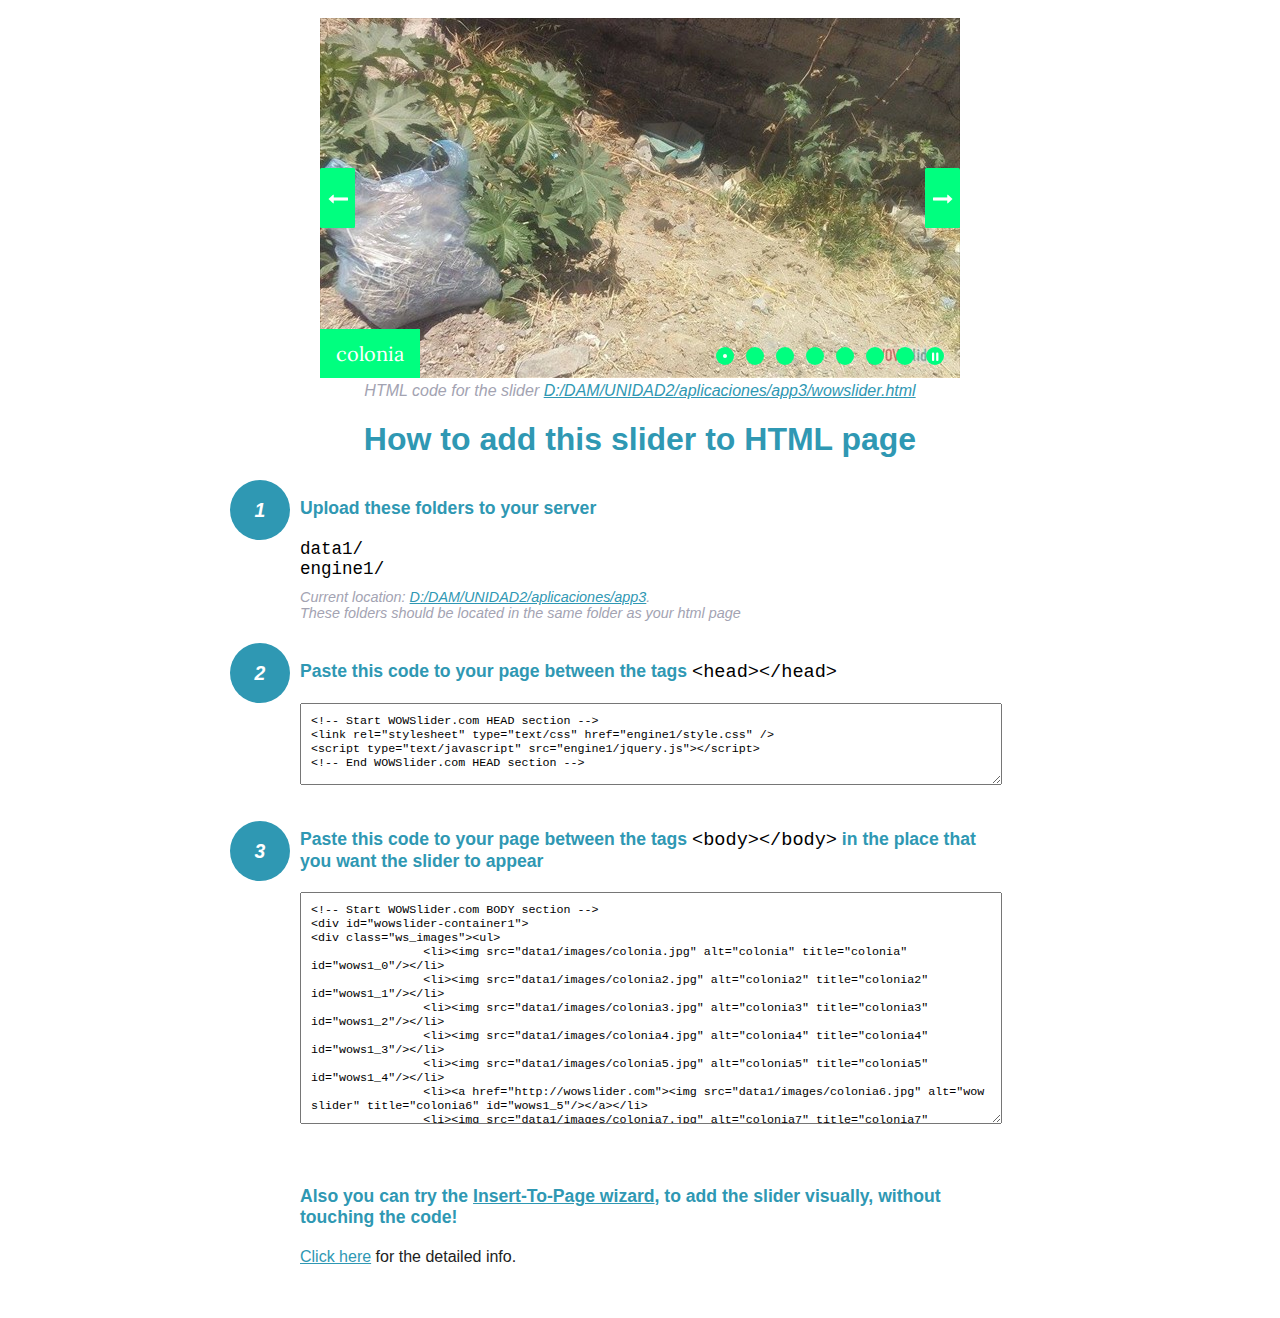
<file: wowslider-howto.html>
<!DOCTYPE html>
<html>
<head>
	<title>WOWSlider</title>
	<meta http-equiv="content-type" content="text/html; charset=utf-8" />
	<meta name="description" content="WOWSlider" />
	
	<!-- Start WOWSlider.com HEAD section --> <!-- add to the <head> of your page -->
	<link rel="stylesheet" type="text/css" href="engine1/style.css" />
	<script type="text/javascript" src="engine1/jquery.js"></script>
	<!-- End WOWSlider.com HEAD section -->


<style>
.instuction {
	font-family: sans-serif, Arial;
	display: block;
	margin: 0 auto;
	max-width: 820px;
	width: 100%;
	padding: 0 70px;
	color: #222;
	-webkit-box-sizing: border-box;
	-moz-box-sizing: border-box;
	box-sizing: border-box;
}
.instuction h1 img {
	max-width: 170px;
	vertical-align: middle;
	margin-bottom: 10px;
}
.instuction h1 {
	color: #2F98B3;
	text-align: center;
}
.instuction h2 {
	position: relative;
	font-size: 1.1em;
	color: #2F98B3;
	margin-bottom: 20px;
	margin-top: 40px;
}
.instuction h2 span.num {
	position: absolute;
	left: -70px;
	top: -18px;
	display: inline-block;
	vertical-align: middle;
	font-style: italic;
	font-size: 1.1em;
	width: 60px;
	height: 60px;
	line-height: 60px;
	text-align: center;
	background: #2F98B3;
	color: #fff;
	border-radius: 50%;
}
.instuction .mono {
	color: #000;
	font-family: monospace;
	font-size: 1.3em;
	font-weight: normal;
}
.instuction li.mono {
	font-size: 1.5em;
}

.instuction ul {
	font-size: 0.9em;
	margin-top: 0;
	padding-left: 0;
	list-style: none;
}
.instuction .note {
	color: #A3A3B2;
	font-style: italic;
	padding-top: 10px;
}
.instuction p.note {
	text-align: center;
	padding-top: 0;
	margin-top: 4px;
}
.instuction textarea {
	font-size: 0.9em;
	min-height: 60px;
	padding: 10px;
	margin: 0;
	overflow: auto;
	max-width: 100%;
	width: 100%;
}
.instuction a,
.instuction a:visited {
	color: #2F98B3;
}
</style>


</head>
<body style="margin:auto">

<br>

<!-- Start WOWSlider.com BODY section --> <!-- add to the <body> of your page -->
<div id="wowslider-container1">
<div class="ws_images"><ul>
		<li><img src="data1/images/colonia.jpg" alt="colonia" title="colonia" id="wows1_0"/></li>
		<li><img src="data1/images/colonia2.jpg" alt="colonia2" title="colonia2" id="wows1_1"/></li>
		<li><img src="data1/images/colonia3.jpg" alt="colonia3" title="colonia3" id="wows1_2"/></li>
		<li><img src="data1/images/colonia4.jpg" alt="colonia4" title="colonia4" id="wows1_3"/></li>
		<li><img src="data1/images/colonia5.jpg" alt="colonia5" title="colonia5" id="wows1_4"/></li>
		<li><a href="http://wowslider.com"><img src="data1/images/colonia6.jpg" alt="wow slider" title="colonia6" id="wows1_5"/></a></li>
		<li><img src="data1/images/colonia7.jpg" alt="colonia7" title="colonia7" id="wows1_6"/></li>
	</ul></div>
	<div class="ws_bullets"><div>
		<a href="#" title="colonia"><span><img src="data1/tooltips/colonia.jpg" alt="colonia"/>1</span></a>
		<a href="#" title="colonia2"><span><img src="data1/tooltips/colonia2.jpg" alt="colonia2"/>2</span></a>
		<a href="#" title="colonia3"><span><img src="data1/tooltips/colonia3.jpg" alt="colonia3"/>3</span></a>
		<a href="#" title="colonia4"><span><img src="data1/tooltips/colonia4.jpg" alt="colonia4"/>4</span></a>
		<a href="#" title="colonia5"><span><img src="data1/tooltips/colonia5.jpg" alt="colonia5"/>5</span></a>
		<a href="#" title="colonia6"><span><img src="data1/tooltips/colonia6.jpg" alt="colonia6"/>6</span></a>
		<a href="#" title="colonia7"><span><img src="data1/tooltips/colonia7.jpg" alt="colonia7"/>7</span></a>
	</div></div><div class="ws_script" style="position:absolute;left:-99%"><a href="http://wowslider.com">wow slider</a> by WOWSlider.com v8.7</div>
<div class="ws_shadow"></div>
</div>	
<script type="text/javascript" src="engine1/wowslider.js"></script>
<script type="text/javascript" src="engine1/script.js"></script>
<!-- End WOWSlider.com BODY section -->


<div class="instuction">
	<p class="note">HTML code for the slider <a href="file:///D:/DAM/UNIDAD2/aplicaciones/app3/wowslider.html">D:/DAM/UNIDAD2/aplicaciones/app3/wowslider.html</a></p>

	<h1>
		How to add this slider to HTML page
	</h1>

	<h2><span class="num">1</span> Upload these folders to your server</h2>
	<ul>
		<li class="mono">data1/</li>
		<li class="mono">engine1/</li>
		<li class="note">Current location: <a href="file:///D:/DAM/UNIDAD2/aplicaciones/app3">D:/DAM/UNIDAD2/aplicaciones/app3</a>. <br>These folders should be located in the same folder as your html page</li>
	</ul>

	<h2><span class="num">2</span> Paste this code to your page between the tags <span class="mono">&lt;head&gt;&lt;/head&gt;</span></h2>
	<textarea onclick="this.select()">&lt;!-- Start WOWSlider.com HEAD section --&gt;
&lt;link rel=&quot;stylesheet&quot; type=&quot;text/css&quot; href=&quot;engine1/style.css&quot; /&gt;
&lt;script type=&quot;text/javascript&quot; src=&quot;engine1/jquery.js&quot;&gt;&lt;/script&gt;
&lt;!-- End WOWSlider.com HEAD section --&gt;</textarea>


	<h2><span class="num" style="top: -8px;">3</span> Paste this code to your page between the tags <span class="mono">&lt;body&gt;&lt;/body&gt;</span> in the place that you want the slider to appear</h2>
	<textarea onclick="this.select()" rows="15">&lt;!-- Start WOWSlider.com BODY section --&gt;
&lt;div id=&quot;wowslider-container1&quot;&gt;
&lt;div class=&quot;ws_images&quot;&gt;&lt;ul&gt;
		&lt;li&gt;&lt;img src=&quot;data1/images/colonia.jpg&quot; alt=&quot;colonia&quot; title=&quot;colonia&quot; id=&quot;wows1_0&quot;/&gt;&lt;/li&gt;
		&lt;li&gt;&lt;img src=&quot;data1/images/colonia2.jpg&quot; alt=&quot;colonia2&quot; title=&quot;colonia2&quot; id=&quot;wows1_1&quot;/&gt;&lt;/li&gt;
		&lt;li&gt;&lt;img src=&quot;data1/images/colonia3.jpg&quot; alt=&quot;colonia3&quot; title=&quot;colonia3&quot; id=&quot;wows1_2&quot;/&gt;&lt;/li&gt;
		&lt;li&gt;&lt;img src=&quot;data1/images/colonia4.jpg&quot; alt=&quot;colonia4&quot; title=&quot;colonia4&quot; id=&quot;wows1_3&quot;/&gt;&lt;/li&gt;
		&lt;li&gt;&lt;img src=&quot;data1/images/colonia5.jpg&quot; alt=&quot;colonia5&quot; title=&quot;colonia5&quot; id=&quot;wows1_4&quot;/&gt;&lt;/li&gt;
		&lt;li&gt;&lt;a href=&quot;http://wowslider.com&quot;&gt;&lt;img src=&quot;data1/images/colonia6.jpg&quot; alt=&quot;wow slider&quot; title=&quot;colonia6&quot; id=&quot;wows1_5&quot;/&gt;&lt;/a&gt;&lt;/li&gt;
		&lt;li&gt;&lt;img src=&quot;data1/images/colonia7.jpg&quot; alt=&quot;colonia7&quot; title=&quot;colonia7&quot; id=&quot;wows1_6&quot;/&gt;&lt;/li&gt;
	&lt;/ul&gt;&lt;/div&gt;
	&lt;div class=&quot;ws_bullets&quot;&gt;&lt;div&gt;
		&lt;a href=&quot;#&quot; title=&quot;colonia&quot;&gt;&lt;span&gt;&lt;img src=&quot;data1/tooltips/colonia.jpg&quot; alt=&quot;colonia&quot;/&gt;1&lt;/span&gt;&lt;/a&gt;
		&lt;a href=&quot;#&quot; title=&quot;colonia2&quot;&gt;&lt;span&gt;&lt;img src=&quot;data1/tooltips/colonia2.jpg&quot; alt=&quot;colonia2&quot;/&gt;2&lt;/span&gt;&lt;/a&gt;
		&lt;a href=&quot;#&quot; title=&quot;colonia3&quot;&gt;&lt;span&gt;&lt;img src=&quot;data1/tooltips/colonia3.jpg&quot; alt=&quot;colonia3&quot;/&gt;3&lt;/span&gt;&lt;/a&gt;
		&lt;a href=&quot;#&quot; title=&quot;colonia4&quot;&gt;&lt;span&gt;&lt;img src=&quot;data1/tooltips/colonia4.jpg&quot; alt=&quot;colonia4&quot;/&gt;4&lt;/span&gt;&lt;/a&gt;
		&lt;a href=&quot;#&quot; title=&quot;colonia5&quot;&gt;&lt;span&gt;&lt;img src=&quot;data1/tooltips/colonia5.jpg&quot; alt=&quot;colonia5&quot;/&gt;5&lt;/span&gt;&lt;/a&gt;
		&lt;a href=&quot;#&quot; title=&quot;colonia6&quot;&gt;&lt;span&gt;&lt;img src=&quot;data1/tooltips/colonia6.jpg&quot; alt=&quot;colonia6&quot;/&gt;6&lt;/span&gt;&lt;/a&gt;
		&lt;a href=&quot;#&quot; title=&quot;colonia7&quot;&gt;&lt;span&gt;&lt;img src=&quot;data1/tooltips/colonia7.jpg&quot; alt=&quot;colonia7&quot;/&gt;7&lt;/span&gt;&lt;/a&gt;
	&lt;/div&gt;&lt;/div&gt;&lt;div class=&quot;ws_script&quot; style=&quot;position:absolute;left:-99%&quot;&gt;&lt;a href=&quot;http://wowslider.com&quot;&gt;wow slider&lt;/a&gt; by WOWSlider.com v8.7&lt;/div&gt;
&lt;div class=&quot;ws_shadow&quot;&gt;&lt;/div&gt;
&lt;/div&gt;	
&lt;script type=&quot;text/javascript&quot; src=&quot;engine1/wowslider.js&quot;&gt;&lt;/script&gt;
&lt;script type=&quot;text/javascript&quot; src=&quot;engine1/script.js&quot;&gt;&lt;/script&gt;
&lt;!-- End WOWSlider.com BODY section --&gt;</textarea>

<br><br>
<h2>Also you can try the <a href="http://wowslider.com/help/add-wowslider-to-page-2.html" target="_blank">Insert-To-Page wizard</a>, to add the slider visually, without touching the code!</h2>
<p>
	<a href="http://wowslider.com/help/add-wowslider-to-page-2.html" target="_blank">Click here</a> for the detailed info.
</p>
</div>

<br><br>
</body>
</html>
</file>
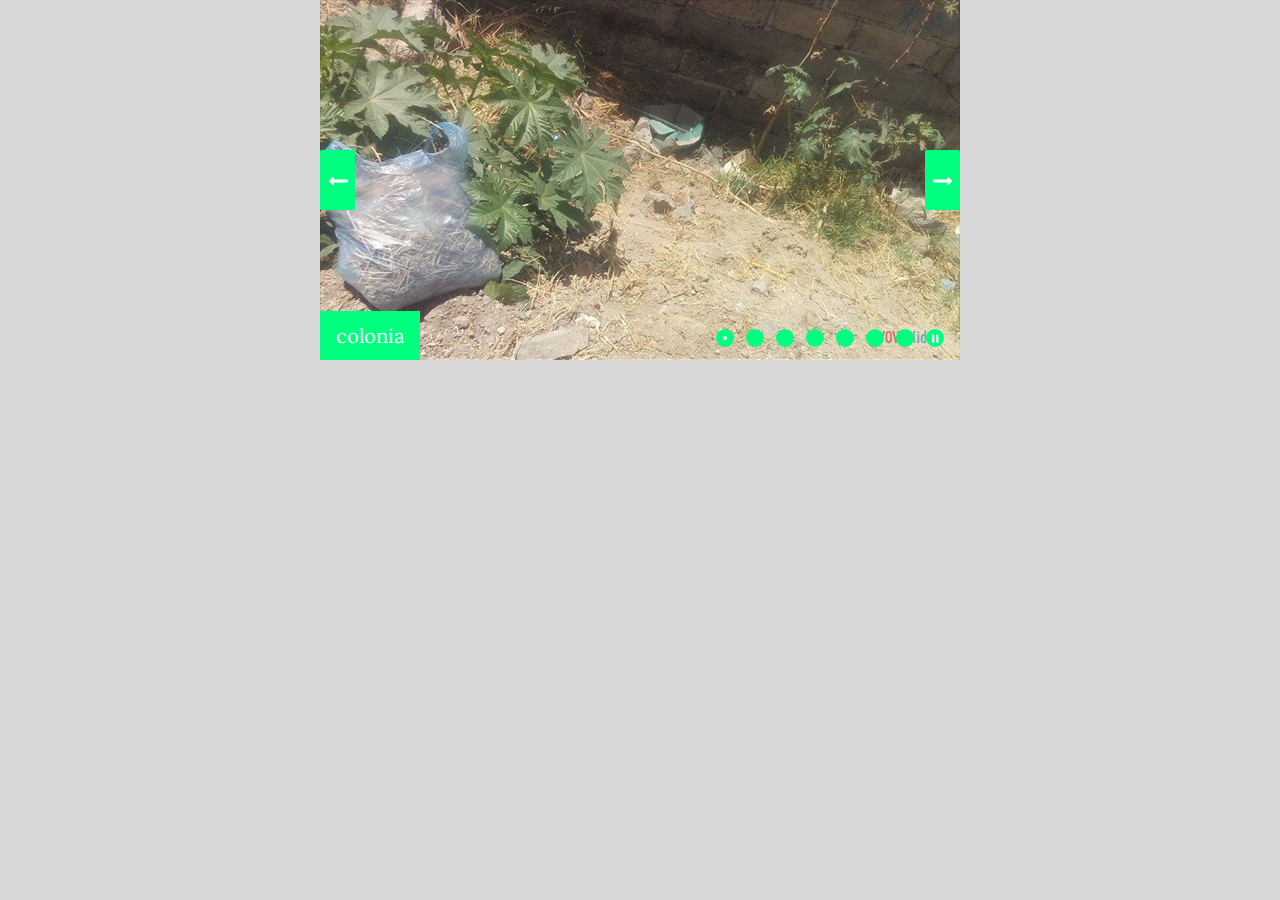
<file: wowslider.html>
<!DOCTYPE html>
<html>
<head>
	<title>Wow slider</title>
	<meta http-equiv="content-type" content="text/html; charset=utf-8" />
	<meta name="description" content="Made with WOW Slider - Create beautiful, responsive image sliders in a few clicks. Awesome skins and animations. Wow slider" />
	
	<!-- Start WOWSlider.com HEAD section --> <!-- add to the <head> of your page -->
	<link rel="stylesheet" type="text/css" href="engine1/style.css" />
	<script type="text/javascript" src="engine1/jquery.js"></script>
	<!-- End WOWSlider.com HEAD section -->

</head>
<body style="background-color:#d7d7d7;margin:auto">
	
	<!-- Start WOWSlider.com BODY section --> <!-- add to the <body> of your page -->
	<div id="wowslider-container1">
	<div class="ws_images"><ul>
		<li><img src="data1/images/colonia.jpg" alt="colonia" title="colonia" id="wows1_0"/></li>
		<li><img src="data1/images/colonia2.jpg" alt="colonia2" title="colonia2" id="wows1_1"/></li>
		<li><img src="data1/images/colonia3.jpg" alt="colonia3" title="colonia3" id="wows1_2"/></li>
		<li><img src="data1/images/colonia4.jpg" alt="colonia4" title="colonia4" id="wows1_3"/></li>
		<li><img src="data1/images/colonia5.jpg" alt="colonia5" title="colonia5" id="wows1_4"/></li>
		<li><a href="http://wowslider.com"><img src="data1/images/colonia6.jpg" alt="wow slider" title="colonia6" id="wows1_5"/></a></li>
		<li><img src="data1/images/colonia7.jpg" alt="colonia7" title="colonia7" id="wows1_6"/></li>
	</ul></div>
	<div class="ws_bullets"><div>
		<a href="#" title="colonia"><span><img src="data1/tooltips/colonia.jpg" alt="colonia"/>1</span></a>
		<a href="#" title="colonia2"><span><img src="data1/tooltips/colonia2.jpg" alt="colonia2"/>2</span></a>
		<a href="#" title="colonia3"><span><img src="data1/tooltips/colonia3.jpg" alt="colonia3"/>3</span></a>
		<a href="#" title="colonia4"><span><img src="data1/tooltips/colonia4.jpg" alt="colonia4"/>4</span></a>
		<a href="#" title="colonia5"><span><img src="data1/tooltips/colonia5.jpg" alt="colonia5"/>5</span></a>
		<a href="#" title="colonia6"><span><img src="data1/tooltips/colonia6.jpg" alt="colonia6"/>6</span></a>
		<a href="#" title="colonia7"><span><img src="data1/tooltips/colonia7.jpg" alt="colonia7"/>7</span></a>
	</div></div><div class="ws_script" style="position:absolute;left:-99%"><a href="http://wowslider.com">wow slider</a> by WOWSlider.com v8.7</div>
	<div class="ws_shadow"></div>
	</div>	
	<script type="text/javascript" src="engine1/wowslider.js"></script>
	<script type="text/javascript" src="engine1/script.js"></script>
	<!-- End WOWSlider.com BODY section -->

</body>
</html>
</file>
<file: engine1/style.css>
/*
 *	generated by WOW Slider 8.7
 *	template Boundary
 */
@import url(https://fonts.googleapis.com/css?family=Lora&subset=latin,latin-ext,cyrillic);
@font-face {
  font-family: 'ws-ctrl-boundary';
  src: url('ws-ctrl-boundary.eot');
  src: url('ws-ctrl-boundary.eot#iefix') format('embedded-opentype'),
       url('ws-ctrl-boundary.svg#ws-ctrl-boundary') format('svg');
  font-weight: normal;
  font-style: normal;
}
@font-face {
  font-family: 'ws-ctrl-boundary';
  src: url('[data-uri]') format('woff'),
       url('[data-uri]') format('truetype');
}
#wowslider-container1 { 
	display: table;
	zoom: 1; 
	position: relative;
	width: 100%;
	max-width: 640px;
	max-height:360px;
	margin:0px auto 0px;
	z-index:90;
	text-align:left; /* reset align=center */
	font-size: 10px;
	text-shadow: none; /* fix some user styles */

	/* reset box-sizing (to boostrap friendly) */
	-webkit-box-sizing: content-box;
	-moz-box-sizing: content-box;
	box-sizing: content-box; 
}
* html #wowslider-container1{ width:640px }
#wowslider-container1 .ws_images ul{
	position:relative;
	width: 10000%; 
	height:100%;
	left:0;
	list-style:none;
	margin:0;
	padding:0;
	border-spacing:0;
	overflow: visible;
	/*table-layout:fixed;*/
}
#wowslider-container1 .ws_images ul li{
	position: relative;
	width:1%;
	height:100%;
	line-height:0; /*opera*/
	overflow: hidden;
	float:left;
	/*font-size:0;*/
	padding:0 0 0 0 !important;
	margin:0 0 0 0 !important;
}

#wowslider-container1 .ws_images{
	position: relative;
	left:0;
	top:0;
	height:100%;
	max-height:360px;
	max-width: 640px;
	vertical-align: top;
	border:none;
	overflow: hidden;
}
#wowslider-container1 .ws_images ul a{
	width:100%;
	height:100%;
	max-height:360px;
	display:block;
	color:transparent;
}
#wowslider-container1 img{
	max-width: none !important;
}
#wowslider-container1 .ws_images .ws_list img,
#wowslider-container1 .ws_images > div > img{
	width:100%;
	border:none 0;
	max-width: none;
	padding:0;
	margin:0;
}
#wowslider-container1 .ws_images > div > img {
	max-height:360px;
}

#wowslider-container1 .ws_images iframe {
	position: absolute;
	z-index: -1;
}

#wowslider-container1 .ws-title > div {
	display: inline-block !important;
}

#wowslider-container1 a{ 
	text-decoration: none; 
	outline: none; 
	border: none; 
}

#wowslider-container1  .ws_bullets { 
	float: left;
	position:absolute;
	z-index:70;
}
#wowslider-container1  .ws_bullets div{
	position:relative;
	float:left;
	font-size: 0px;
}
/* compatibility with Joomla styles */
#wowslider-container1  .ws_bullets a {
	line-height: 0;
}

#wowslider-container1  .ws_script{
	display:none;
}
#wowslider-container1 sound, 
#wowslider-container1 object{
	position:absolute;
}

/* prevent some of users reset styles */
#wowslider-container1 .ws_effect {
	position: static;
	width: 100%;
	height: 100%;
}

#wowslider-container1 .ws_photoItem {
	border: 2em solid #fff;
	margin-left: -2em;
	margin-top: -2em;
}
#wowslider-container1 .ws_cube_side {
	background: #A6A5A9;
}


#wowslider-container1.ws_gestures {
	cursor: -webkit-grab;
	cursor: -moz-grab;
	cursor: url("[data-uri]"), move;
}
#wowslider-container1.ws_gestures.ws_grabbing {
	cursor: -webkit-grabbing;
	cursor: -moz-grabbing;
	cursor: url("[data-uri]"), move;
}

/* hide controls when video start play */
#wowslider-container1.ws_video_playing .ws_bullets,
#wowslider-container1.ws_video_playing .ws_fullscreen,
#wowslider-container1.ws_video_playing .ws_next,
#wowslider-container1.ws_video_playing .ws_prev {
	display: none;
}


/* youtube/vimeo buttons */
#wowslider-container1 .ws_video_btn {
	position: absolute;
	display: none;
	cursor: pointer;
	top: 0;
	left: 0;
	width: 100%;
	height: 100%;
	z-index: 55;
}
#wowslider-container1 .ws_video_btn.ws_youtube,
#wowslider-container1 .ws_video_btn.ws_vimeo {
	display: block;
}
#wowslider-container1 .ws_video_btn div {
	position: absolute;
	background-image: url(./playvideo.png);
	background-size: 200%;
	top: 50%;
	left: 50%;
	width: 7em;
	height: 5em;
	margin-left: -3.5em;
	margin-top: -2.5em;
}
#wowslider-container1 .ws_video_btn.ws_youtube div {
	background-position: 0 0;
}
#wowslider-container1 .ws_video_btn.ws_youtube:hover div {
	background-position: 100% 0;
}
#wowslider-container1 .ws_video_btn.ws_vimeo div {
	background-position: 0 100%;
}
#wowslider-container1 .ws_video_btn.ws_vimeo:hover div {
	background-position: 100% 100%;
}

#wowslider-container1 .ws_playpause.ws_hide {
	display: none !important;
}
#wowslider-container1 .ws_controls {
	position: absolute;
	top: 0; left: 0; right: 0; bottom: 0;
	overflow: hidden;
}

/* FS btn */
#wowslider-container1 .ws_fullscreen {
	right: auto;
	left: 1em;
	top: 1em;
	background: #00ff7f;
	font-size: 0.6rem;
	padding: 5px;
	border-radius: 50%;
}

/* bullets */
#wowslider-container1 .ws_bullets { 
	padding: 0px;
	max-width: 40%;
	text-align: right;
}
#wowslider-container1 .ws_bullets a { 
	position:relative;
	display: inline-block;
	width: 0;
	margin: 3px 6px;
	padding: 9px;
} 
#wowslider-container1 .ws_bullets a > span {
	position:absolute;
	display: block;
	top:0;
	right: 0;
	height:100%;
	width:100%;
	border-radius: 50%;
	background: #00ff7f;
}

#wowslider-container1 .ws_bullets a.ws_overbull > span:after,
#wowslider-container1 .ws_bullets a.ws_selbull > span:after {
	content: '';
	position: absolute;
	top: 7px;
	left: 7px;
	background: #fff;
	width: 4px;
	height: 4px;
	border-radius: 50%;
}



/* Play / Pause */
#wowslider-container1 .ws_playpause {
	position:absolute;
	right: 1em;
	bottom: 1em;
	padding: 9px;
	margin: 3px 6px;
	border-radius: 50%;
	background: #00ff7f;
	
	color: #ffffff;
	z-index: 100;
}

#wowslider-container1 .ws_playpause > span:before {
	font: 1.2em "ws-ctrl-boundary";
	position: absolute;
	left: 0;
	top: 50%;
	right: 0;
	margin-top: 1px;
	display: block;
	text-align: center;
	-webkit-transform: translateY(-50%);
	transform: translateY(-50%);
}
/* IE10+ hacks */
_:-ms-input-placeholder, :root #wowslider-container1 a.ws_playpause > span:before {line-height: 3.2em;}

#wowslider-container1 .ws_play > span:before {
	content:"\e802";
}
#wowslider-container1 .ws_pause > span:before {
	content:"\e803";
}



/* arrows */
#wowslider-container1 a.ws_next,
#wowslider-container1 a.ws_prev {
	position:absolute;
	width: 3.5em;
  	padding: 3em 0;
	top:50%;
	
	margin-top: -3em;
	color: #ffffff;
	z-index: 100;

	-webkit-transition: background 200ms ease-in-out, -webkit-transform 200ms ease-in-out, box-shadow 200ms ease-in-out;
	transition: background 200ms ease-in-out, transform 200ms ease-in-out, -webkit-transform 200ms ease-in-out, box-shadow 200ms ease-in-out;
}
#wowslider-container1 a.ws_next {
	right: 0;
}
#wowslider-container1 a.ws_prev {
	left: 0;
}


#wowslider-container1 a.ws_next > span,
#wowslider-container1 a.ws_prev > span {
	display: block;
	position: absolute;
	top: 0; left: 0; right: 0; bottom: 0;
	background: #00ff7f;
	border-radius: 0.15em;
	color: #fff;
	text-align: center;
	z-index: 2;
}

#wowslider-container1 a.ws_next > span:before,
#wowslider-container1 a.ws_prev > span:before {
	position: absolute;
	display: block;
	font: 2em "ws-ctrl-boundary";
	top: 50%;
	left: 0;
	right: 0;
	margin-top: 1px;
	-webkit-transform: translateY(-50%);
	transform: translateY(-50%);
}
/* IE10+ hacks */
_:-ms-input-placeholder, :root #wowslider-container1 a.ws_next > span:before {line-height: 3.2em;}
_:-ms-input-placeholder, :root #wowslider-container1 a.ws_prev > span:before {line-height: 3.2em;}

#wowslider-container1 a.ws_next > span:before {
	content:'\e801';
}
#wowslider-container1 a.ws_prev > span:before {
	content:'\e800';
}

#wowslider-container1 a.ws_prev,
#wowslider-container1 a.ws_next {
  -webkit-transition: 300ms padding 300ms ease, 300ms margin-top 300ms ease;
  transition: 300ms padding 300ms ease, 300ms margin-top 300ms ease;
}
#wowslider-container1 a.ws_prev:hover,
#wowslider-container1 a.ws_next:hover {
  padding: 3.4em 0;
  margin-top: -3.4em;
  -webkit-transition: 300ms padding ease, 300ms margin-top ease;
  transition: 300ms padding ease, 300ms margin-top ease;
}



#wowslider-container1 a.ws_prev img,
#wowslider-container1 a.ws_next img {
  position: absolute;
  top: 0;
  width: 8.5em;
  border: 1em solid #00ff7f;
  -webkit-transition: 300ms right ease, 300ms left ease;
  transition: 300ms right ease, 300ms left ease;
}

#wowslider-container1 a.ws_prev img {
  left: -10.5em;
}
#wowslider-container1 a.ws_next img {
  right: -10.5em;
}

#wowslider-container1 a.ws_prev:hover img {
  left: 3.5em;
  -webkit-transition: 300ms left 300ms ease;
  transition: 300ms left 300ms ease;
}
#wowslider-container1 a.ws_next:hover img {
  right: 3.5em;
  -webkit-transition: 300ms right 300ms ease;
  transition: 300ms right 300ms ease;
}/* bottom center */
#wowslider-container1  .ws_bullets {
	bottom:1em;
	right: 1em;
	margin-right: 30px;
}#wowslider-container1 .ws-title{
	font: 1em 'Lora', serif;
	max-width: 50%;
	position: absolute;
	left: 0;
	margin-right:10em;
	z-index: 50;
	bottom: 0;
	top: auto;
	opacity: 1;
}
#wowslider-container1 .ws-title div,#wowslider-container1 .ws-title span{
	display:inline-block;
	padding: 0.6em 0.8em;
	background-color: #00ff7f;
	color: #fff;
}
#wowslider-container1 .ws-title div{
	display:block;
	margin-top:0.5em;
	font-size: 1.3em;
	color: #fff;
}
#wowslider-container1 .ws-title span{
	font-size: 2em;
}#wowslider-container1 .ws_images > ul{
	animation: wsBasic 28s infinite;
	-moz-animation: wsBasic 28s infinite;
	-webkit-animation: wsBasic 28s infinite;
}
@keyframes wsBasic{0%{left:-0%} 7.14%{left:-0%} 14.29%{left:-100%} 21.43%{left:-100%} 28.57%{left:-200%} 35.71%{left:-200%} 42.86%{left:-300%} 50%{left:-300%} 57.14%{left:-400%} 64.29%{left:-400%} 71.43%{left:-500%} 78.57%{left:-500%} 85.71%{left:-600%} 92.86%{left:-600%} }
@-moz-keyframes wsBasic{0%{left:-0%} 7.14%{left:-0%} 14.29%{left:-100%} 21.43%{left:-100%} 28.57%{left:-200%} 35.71%{left:-200%} 42.86%{left:-300%} 50%{left:-300%} 57.14%{left:-400%} 64.29%{left:-400%} 71.43%{left:-500%} 78.57%{left:-500%} 85.71%{left:-600%} 92.86%{left:-600%} }
@-webkit-keyframes wsBasic{0%{left:-0%} 7.14%{left:-0%} 14.29%{left:-100%} 21.43%{left:-100%} 28.57%{left:-200%} 35.71%{left:-200%} 42.86%{left:-300%} 50%{left:-300%} 57.14%{left:-400%} 64.29%{left:-400%} 71.43%{left:-500%} 78.57%{left:-500%} 85.71%{left:-600%} 92.86%{left:-600%} }

#wowslider-container1 .ws_bullets  a img{
	position:absolute;
	display:block;
	text-indent:0;
	bottom:15px;
	left:-43px;
	visibility:hidden;
	max-width:none;
}
#wowslider-container1 .ws_bullets a:hover img{
	visibility:visible;
}

#wowslider-container1 .ws_bulframe div div{
	height:48px;
	overflow:visible;
	position:relative;
}
#wowslider-container1 .ws_bulframe div {
	left:0;
	overflow:hidden;
	position:relative;
	width:85px;
}
#wowslider-container1  .ws_bullets .ws_bulframe{
	position:absolute;
	display:none;
	bottom:25px;
	margin-left:8px;
	cursor:pointer;

	/* fixed bulframe hidding in Chrome */
	-webkit-transform: translateZ(0);
	-ms-transform: translateZ(0);
	-o-transform: translateZ(0);
	transform: translateZ(0);
}#wowslider-container1 .ws_bulframe div div{
	height: auto;
}

@media all and (max-width:760px) {
	#wowslider-container1 .ws_fullscreen {
		display: block;
	}
}
@media all and (max-width:400px){
	#wowslider-container1 .ws_controls,
	#wowslider-container1 .ws_bullets,
	#wowslider-container1 .ws_thumbs{
		display: none
	}
}
</file>
